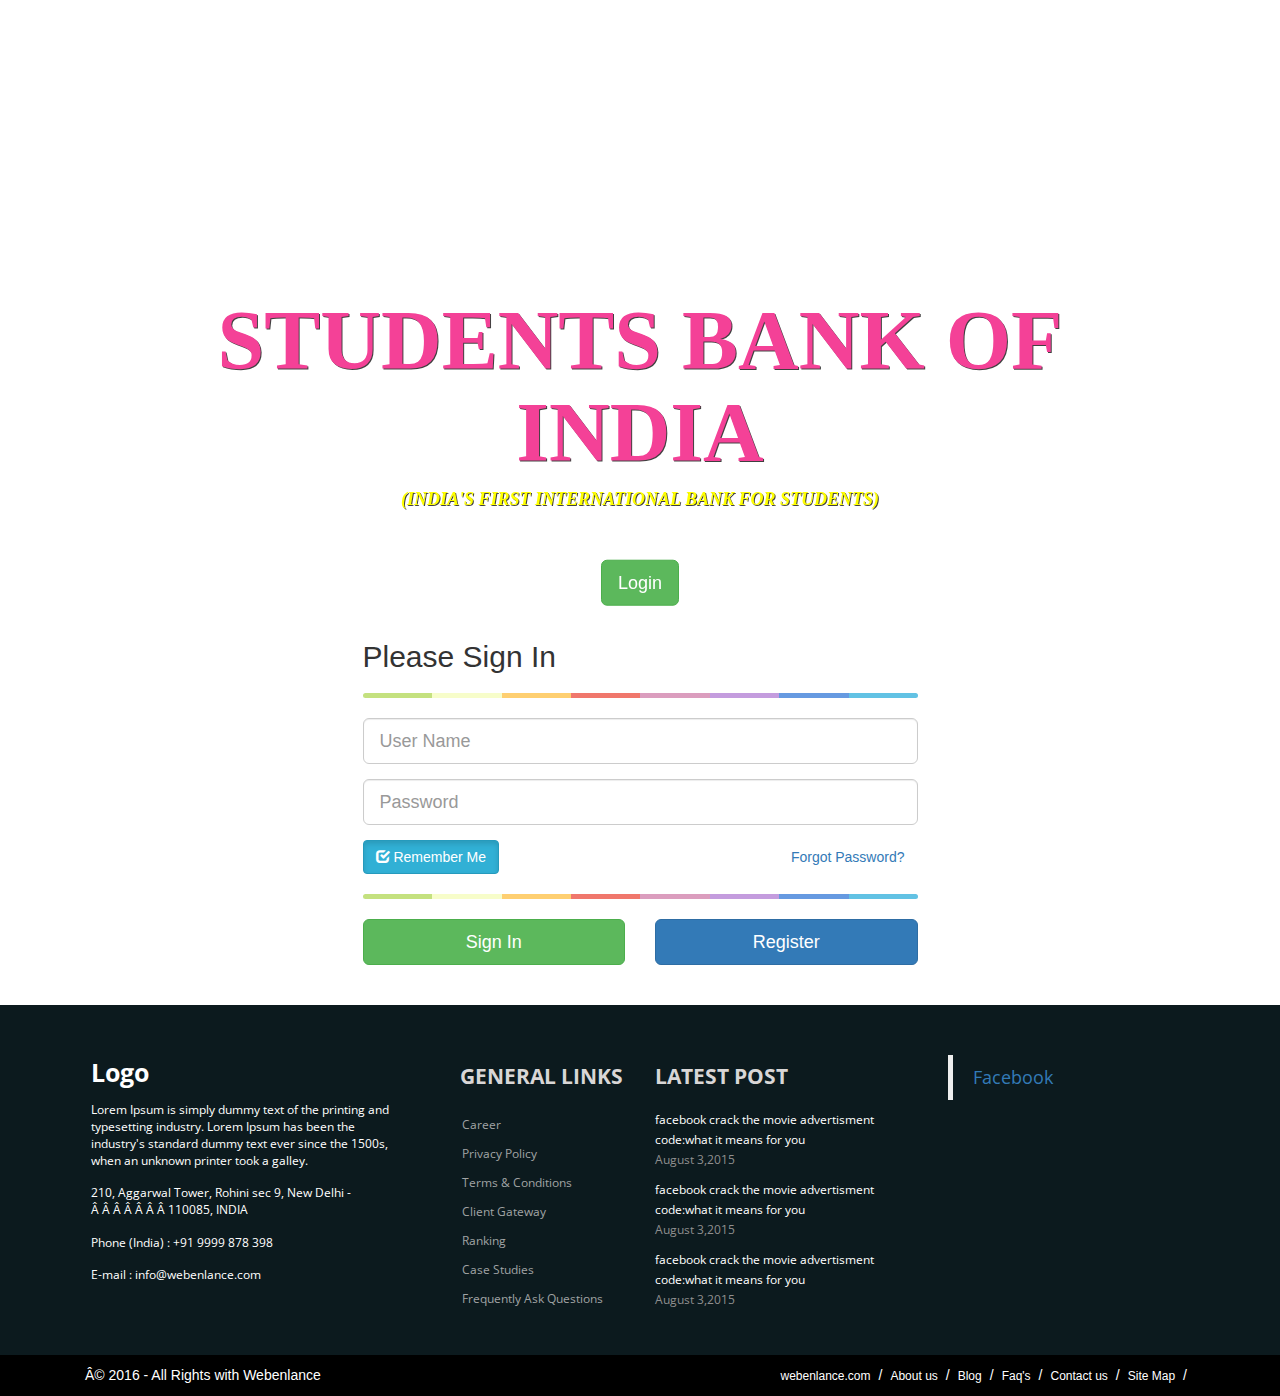
<file: index.html>
<!DOCTYPE html PUBLIC "-//W3C//DTD HTML 4.01 Transitional//EN" "http://www.w3.org/TR/html4/loose.dtd">
<html>
	<head>
	<meta http-equiv="Content-Type" content="text/html; charset=ISO-8859-1">
		<title>StudentsBankOfIndia</title>
    <meta name="viewport" content="width=device-width, initial-scale=1">
    <link rel="stylesheet" href="http://maxcdn.bootstrapcdn.com/bootstrap/3.3.4/css/bootstrap.min.css">
    <script src="https://ajax.googleapis.com/ajax/libs/jquery/1.11.3/jquery.min.js"></script>
    <script src="http://maxcdn.bootstrapcdn.com/bootstrap/3.3.4/js/bootstrap.min.js"></script>
		
		<link rel="stylesheet" href="./styles/index.css"/>
    <link rel="stylesheet" href="./styles/footer.css"/>

		<script type="text/javascript" src="./scripts/index.js"></script>
	</head>
<body>
<!--=========================================================================================================================-->
<!--=========================================================================================================================-->
<!--=========================================================================================================================-->

<!--========================================================Bannner Starts============================================-->
	<div class="container-fluid">
		<div class="hero">
        <hgroup>
            <h1>Students Bank Of India</h1>        
            <h4><em>(India's First International Bank for Students)</em></h4>
        </hgroup>
        <br/><br/>
        <a href="#login"><button class="btn btn-success btn-lg" role="button">Login</button></a>
      </div>
    </div>
	</div>
  <!--=========================================================================================================================-->
  <!--=========================================================================================================================-->
  <!--=========================================================================================================================-->
  <!--=======================================LogIn Form Starts=========================================-->
	<div class="container">
	<div class="row" style="margin-top:20px" id="login">
	    <div class="col-xs-12 col-sm-8 col-md-6 col-sm-offset-2 col-md-offset-3">
			<form role="form">
				<fieldset>
					<h2>Please Sign In</h2>
					<hr class="colorgraph">
					<div class="form-group">
	                    <input type="username" name="username" id="username" class="form-control input-lg" placeholder="User Name"  required>
					</div>
					<div class="form-group">
	                    <input type="password" name="password" id="password" class="form-control input-lg" placeholder="Password" required>
					</div>
					<span class="button-checkbox">
						<button type="button" class="btn" data-color="info">Remember Me</button>
	                    <input type="checkbox" name="remember_me" id="remember_me" checked="checked" class="hidden">
						<a href="" class="btn btn-link pull-right">Forgot Password?</a>
					</span>
					<hr class="colorgraph">
					<div class="row">
						<div class="col-xs-6 col-sm-6 col-md-6">
	                        <input type="submit" class="btn btn-lg btn-success btn-block" value="Sign In">
						</div>
						<div class="col-xs-6 col-sm-6 col-md-6">
							<a href="Registration.html" class="btn btn-lg btn-primary btn-block">Register</a>
						</div>
					</div>
				</fieldset>
			</form>
		</div>
	</div>
	</div>
	<br/><br/>
  <!--=========================================================================================================================-->
  <!--=========================================================================================================================-->
  <!--=========================================================================================================================-->
  <!--============================================Footer Starts===============================================-->
  <!--footer start from here-->
	<footer>
  <div class="container">
    <div class="row">
      <div class="col-md-4 col-sm-6 footerleft ">
        <div class="logofooter"> Logo</div>
        <p>Lorem Ipsum is simply dummy text of the printing and typesetting industry. Lorem Ipsum has been the industry's standard dummy text ever since the 1500s, when an unknown printer took a galley.</p>
        <p><i class="fa fa-map-pin"></i> 210, Aggarwal Tower, Rohini sec 9, New Delhi -        110085, INDIA</p>
        <p><i class="fa fa-phone"></i> Phone (India) : +91 9999 878 398</p>
        <p><i class="fa fa-envelope"></i> E-mail : info@webenlance.com</p>
        
      </div>
      <div class="col-md-2 col-sm-6 paddingtop-bottom">
        <h6 class="heading7">GENERAL LINKS</h6>
        <ul class="footer-ul">
          <li><a href="#"> Career</a></li>
          <li><a href="#"> Privacy Policy</a></li>
          <li><a href="#"> Terms & Conditions</a></li>
          <li><a href="#"> Client Gateway</a></li>
          <li><a href="#"> Ranking</a></li>
          <li><a href="#"> Case Studies</a></li>
          <li><a href="#"> Frequently Ask Questions</a></li>
        </ul>
      </div>
      <div class="col-md-3 col-sm-6 paddingtop-bottom">
        <h6 class="heading7">LATEST POST</h6>
        <div class="post">
          <p>facebook crack the movie advertisment code:what it means for you <span>August 3,2015</span></p>
          <p>facebook crack the movie advertisment code:what it means for you <span>August 3,2015</span></p>
          <p>facebook crack the movie advertisment code:what it means for you <span>August 3,2015</span></p>
        </div>
      </div>
      <div class="col-md-3 col-sm-6 paddingtop-bottom">
        <div class="fb-page" data-href="https://www.facebook.com/facebook" data-tabs="timeline" data-height="300" data-small-header="false" style="margin-bottom:15px;" data-adapt-container-width="true" data-hide-cover="false" data-show-facepile="true">
          <div class="fb-xfbml-parse-ignore">
            <blockquote cite="https://www.facebook.com/facebook"><a href="https://www.facebook.com/facebook">Facebook</a></blockquote>
          </div>
        </div>
      </div>
    </div>
  </div>
</footer>


<div class="copyright">
  <div class="container">
    <div class="col-md-6">
      <p>© 2016 - All Rights with Webenlance</p>
    </div>
    <div class="col-md-6">
      <ul class="bottom_ul">
        <li><a href="#">webenlance.com</a></li>
        <li><a href="#">About us</a></li>
        <li><a href="#">Blog</a></li>
        <li><a href="#">Faq's</a></li>
        <li><a href="#">Contact us</a></li>
        <li><a href="#">Site Map</a></li>
      </ul>
    </div>
  </div>
</div>
</body>
</html>
</file>
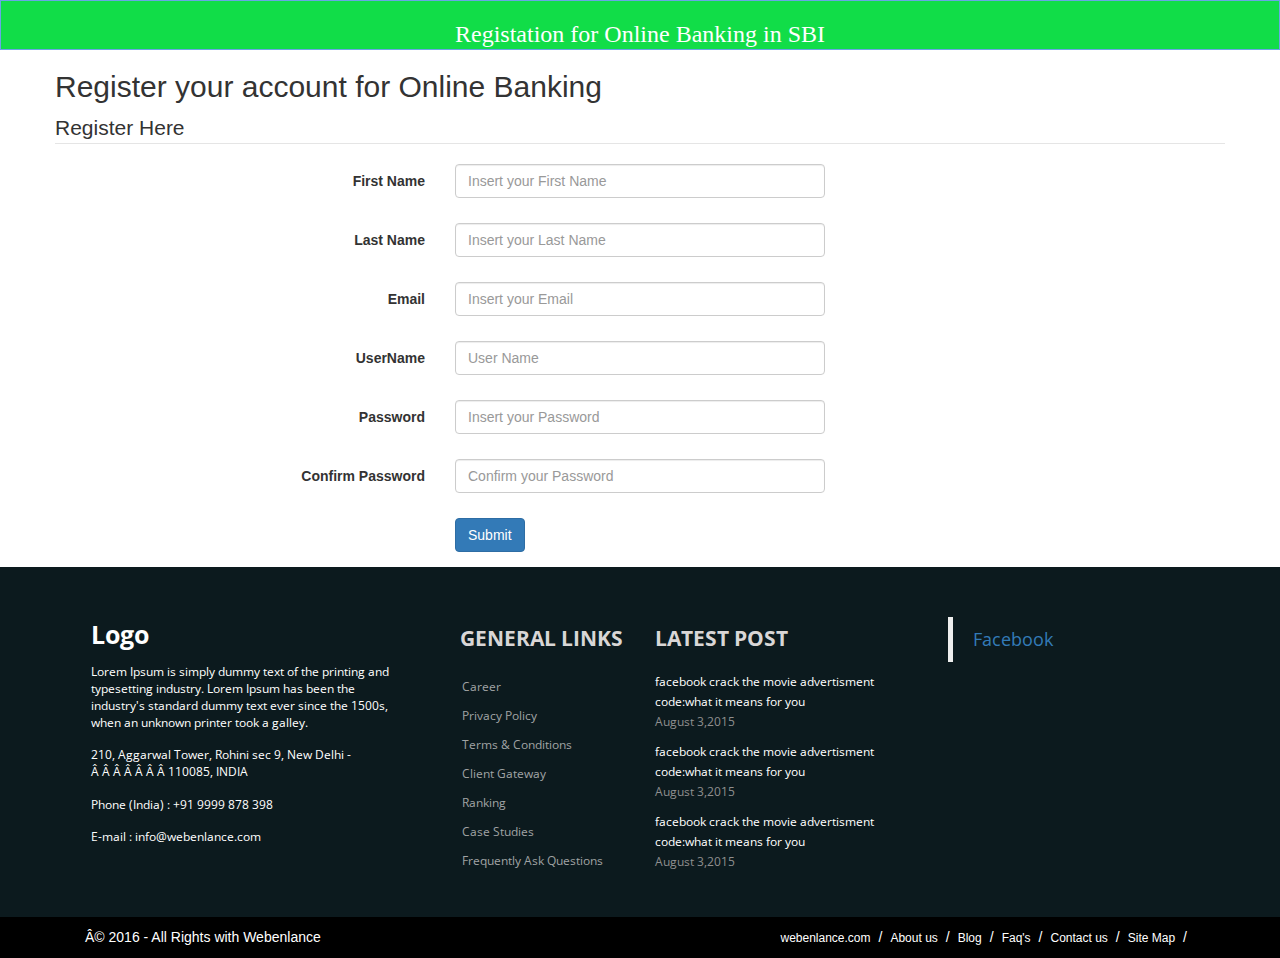
<file: Registration.html>
<!DOCTYPE html PUBLIC "-//W3C//DTD HTML 4.01 Transitional//EN" "http://www.w3.org/TR/html4/loose.dtd">
<html>
	<head>
	<meta http-equiv="Content-Type" content="text/html; charset=ISO-8859-1">
		<title>Registration</title>
		<meta name="viewport" content="width=device-width, initial-scale=1">
    <link rel="stylesheet" href="http://maxcdn.bootstrapcdn.com/bootstrap/3.3.4/css/bootstrap.min.css">
    <script src="https://ajax.googleapis.com/ajax/libs/jquery/1.11.3/jquery.min.js"></script>
    <script src="http://maxcdn.bootstrapcdn.com/bootstrap/3.3.4/js/bootstrap.min.js"></script>
    <link rel="stylesheet" type="text/css" href="./styles/footer.css">

	</head>
	<body>
<!--=============================Banner Welcome to Students Bank Of India Stats=============================================-->
        <div class="container-fluid">
            <div class="row">
                <div class="col-md-12" style="background-color: #11dd48; border: 1px solid #69a5e5; height: 50px; color:white">
                    <h3 style="font-family: Tahoma; text-align: center;">Registation for Online Banking in SBI</h3>
                </div>  
            </div>
        </div>
    <!--=============================Banner Welcome to Students Bank Of India Ends=============================================-->

	<div class="container">
	<div class="row">
		<h2>Register your account for Online Banking</h2> 
        
        <form class="form-horizontal">
		<fieldset>

		<!-- Form Name -->
		<legend>Register Here</legend>

		<!-- Text input-->
		<div class="form-group">
  		<label class="col-md-4 control-label" for="textinput">First Name</label>  
  		<div class="col-md-4">
  		<input id="textinput" name="textinput" placeholder="Insert your First Name" class="form-control input-md" required="" type="text">
  		<span class="help-block"> </span>  
  	</div>
	</div>

	<!-- Text input-->
	<div class="form-group">
  	<label class="col-md-4 control-label" for="textinput">Last Name</label>  
  	<div class="col-md-4">
  	<input id="textinput" name="textinput" placeholder="Insert your Last Name" class="form-control input-md" required="" type="text">
  	<span class="help-block"> </span>  
  	</div>
	</div>

	<!-- Text input-->
	<div class="form-group">
  	<label class="col-md-4 control-label" for="textinput">Email</label>  
  	<div class="col-md-4">
  	<input id="textinput" name="textinput" placeholder="Insert your Email" class="form-control input-md" required="" type="text">
  	<span class="help-block"> </span>  
  	</div>
	</div>

	<!-- Text input-->
	<div class="form-group">
  	<label class="col-md-4 control-label" for="textinput">UserName</label>  
  	<div class="col-md-4">
  	<input id="textinput" name="textinput" placeholder="User Name" class="form-control input-md" required="" type="text">
  	<span class="help-block"> </span>  
  	</div>
	</div>

	<!-- Text input-->
	<div class="form-group">
  	<label class="col-md-4 control-label" for="textinput">Password</label>  
  	<div class="col-md-4">
  	<input id="textinput" name="textinput" placeholder="Insert your Password" class="form-control input-md" required="" type="text">
  	<span class="help-block"> </span>  
  	</div>
	</div>

	<!-- Text input-->
	<div class="form-group">
  	<label class="col-md-4 control-label" for="textinput">Confirm Password</label>  
  	<div class="col-md-4">
  	<input id="textinput" name="textinput" placeholder="Confirm your Password" class="form-control input-md" required="" type="text">
  	<span class="help-block"> </span>  
  	</div>
	</div>

	<!-- Button -->
	<div class="form-group">
  	<label class="col-md-4 control-label" for="singlebutton"> </label>
  	<div class="col-md-4">
   	 <button id="singlebutton" name="singlebutton" class="btn btn-primary">Submit</button>
  	</div>
	</div>

	</fieldset>
</form>

</div>
</div>	

<!--=========================================================================================================================-->
  <!--=========================================================================================================================-->
  <!--=========================================================================================================================-->
  <!--============================================Footer Starts===============================================-->
  <!--footer start from here-->
  <footer>
  <div class="container">
    <div class="row">
      <div class="col-md-4 col-sm-6 footerleft ">
        <div class="logofooter"> Logo</div>
        <p>Lorem Ipsum is simply dummy text of the printing and typesetting industry. Lorem Ipsum has been the industry's standard dummy text ever since the 1500s, when an unknown printer took a galley.</p>
        <p><i class="fa fa-map-pin"></i> 210, Aggarwal Tower, Rohini sec 9, New Delhi -        110085, INDIA</p>
        <p><i class="fa fa-phone"></i> Phone (India) : +91 9999 878 398</p>
        <p><i class="fa fa-envelope"></i> E-mail : info@webenlance.com</p>
        
      </div>
      <div class="col-md-2 col-sm-6 paddingtop-bottom">
        <h6 class="heading7">GENERAL LINKS</h6>
        <ul class="footer-ul">
          <li><a href="#"> Career</a></li>
          <li><a href="#"> Privacy Policy</a></li>
          <li><a href="#"> Terms & Conditions</a></li>
          <li><a href="#"> Client Gateway</a></li>
          <li><a href="#"> Ranking</a></li>
          <li><a href="#"> Case Studies</a></li>
          <li><a href="#"> Frequently Ask Questions</a></li>
        </ul>
      </div>
      <div class="col-md-3 col-sm-6 paddingtop-bottom">
        <h6 class="heading7">LATEST POST</h6>
        <div class="post">
          <p>facebook crack the movie advertisment code:what it means for you <span>August 3,2015</span></p>
          <p>facebook crack the movie advertisment code:what it means for you <span>August 3,2015</span></p>
          <p>facebook crack the movie advertisment code:what it means for you <span>August 3,2015</span></p>
        </div>
      </div>
      <div class="col-md-3 col-sm-6 paddingtop-bottom">
        <div class="fb-page" data-href="https://www.facebook.com/facebook" data-tabs="timeline" data-height="300" data-small-header="false" style="margin-bottom:15px;" data-adapt-container-width="true" data-hide-cover="false" data-show-facepile="true">
          <div class="fb-xfbml-parse-ignore">
            <blockquote cite="https://www.facebook.com/facebook"><a href="https://www.facebook.com/facebook">Facebook</a></blockquote>
          </div>
        </div>
      </div>
    </div>
  </div>
</footer>


<div class="copyright">
  <div class="container">
    <div class="col-md-6">
      <p>© 2016 - All Rights with Webenlance</p>
    </div>
    <div class="col-md-6">
      <ul class="bottom_ul">
        <li><a href="#">webenlance.com</a></li>
        <li><a href="#">About us</a></li>
        <li><a href="#">Blog</a></li>
        <li><a href="#">Faq's</a></li>
        <li><a href="#">Contact us</a></li>
        <li><a href="#">Site Map</a></li>
      </ul>
    </div>
  </div>
</div>
<!--=========================Footer Ends Here===================-->
</body>
</html>
</file>
<file: styles/index.css>
.colorgraph {
  height: 5px;
  border-top: 0;
  background: #c4e17f;
  border-radius: 5px;
  background-image: -webkit-linear-gradient(left, #c4e17f, #c4e17f 12.5%, #f7fdca 12.5%, #f7fdca 25%, #fecf71 25%, #fecf71 37.5%, #f0776c 37.5%, #f0776c 50%, #db9dbe 50%, #db9dbe 62.5%, #c49cde 62.5%, #c49cde 75%, #669ae1 75%, #669ae1 87.5%, #62c2e4 87.5%, #62c2e4);
  background-image: -moz-linear-gradient(left, #c4e17f, #c4e17f 12.5%, #f7fdca 12.5%, #f7fdca 25%, #fecf71 25%, #fecf71 37.5%, #f0776c 37.5%, #f0776c 50%, #db9dbe 50%, #db9dbe 62.5%, #c49cde 62.5%, #c49cde 75%, #669ae1 75%, #669ae1 87.5%, #62c2e4 87.5%, #62c2e4);
  background-image: -o-linear-gradient(left, #c4e17f, #c4e17f 12.5%, #f7fdca 12.5%, #f7fdca 25%, #fecf71 25%, #fecf71 37.5%, #f0776c 37.5%, #f0776c 50%, #db9dbe 50%, #db9dbe 62.5%, #c49cde 62.5%, #c49cde 75%, #669ae1 75%, #669ae1 87.5%, #62c2e4 87.5%, #62c2e4);
  background-image: linear-gradient(to right, #c4e17f, #c4e17f 12.5%, #f7fdca 12.5%, #f7fdca 25%, #fecf71 25%, #fecf71 37.5%, #f0776c 37.5%, #f0776c 50%, #db9dbe 50%, #db9dbe 62.5%, #c49cde 62.5%, #c49cde 75%, #669ae1 75%, #669ae1 87.5%, #62c2e4 87.5%, #62c2e4);
}

.container-fluid{
  background-image: url(https://thumbs.dreamstime.com/z/business-finance-banking-stock-market-background-concept-58652365.jpg);
  background-repeat: no-repeat;
  width: 100%;
  height: 600px;
}

.hero {
    position: absolute;
    top: 50%;
    left: 50%;
    z-index: 3;
    color: #f44197;
    text-align: center;
    text-transform: uppercase;
    text-shadow: 1px 1px 0 rgba(0,0,0,.75);
      -webkit-transform: translate3d(-50%,-50%,0);
         -moz-transform: translate3d(-50%,-50%,0);
          -ms-transform: translate3d(-50%,-50%,0);
           -o-transform: translate3d(-50%,-50%,0);
              transform: translate3d(-50%,-50%,0);
}
.hero h1 {
    font-family: Tahoma;
    font-size: 6em;    
    font-weight: bold;
    margin: 0;
    padding: 0;
}
@media screen and (min-width: 980px){
    .hero { width: 980px; }    
}
@media screen and (max-width: 640px){
    .hero h1 { font-size: 4em; }    
}
.hero h4{
  font-family:cosmic;
  color:yellow;
  font-weight: bold;
}
</file>
<file: styles/footer.css>
@import url(https://fonts.googleapis.com/css?family=Open+Sans:400,700,300);
footer { background-color:#0c1a1e; min-height:350px; font-family: 'Open Sans', sans-serif; }
.footerleft { margin-top:50px; padding:0 36px; }
.logofooter { margin-bottom:10px; font-size:25px; color:#fff; font-weight:700;}

.footerleft p { color:#fff; font-size:12px !important; font-family: 'Open Sans', sans-serif; margin-bottom:15px;}
.footerleft p i { width:20px; color:#999;}


.paddingtop-bottom {  margin-top:50px;}
.footer-ul { list-style-type:none;  padding-left:0px; margin-left:2px;}
.footer-ul li { line-height:29px; font-size:12px;}
.footer-ul li a { color:#a0a3a4; transition: color 0.2s linear 0s, background 0.2s linear 0s; }
.footer-ul i { margin-right:10px;}
.footer-ul li a:hover {transition: color 0.2s linear 0s, background 0.2s linear 0s; color:#ff670f; }

.social:hover {
     -webkit-transform: scale(1.1);
     -moz-transform: scale(1.1);
     -o-transform: scale(1.1);
 }
 .icon-ul { list-style-type:none !important; margin:0px; padding:0px;}
 .icon-ul li { line-height:75px; width:100%; float:left;}
 .icon { float:left; margin-right:5px;}
 
 
 .copyright { min-height:40px; background-color:#000000;}
 .copyright p { text-align:left; color:#FFF; padding:10px 0; margin-bottom:0px;}
 .heading7 { font-size:21px; font-weight:700; color:#d9d6d6; margin-bottom:22px;}
 .post p { font-size:12px; color:#FFF; line-height:20px;}
 .post p span { display:block; color:#8f8f8f;}
 .bottom_ul { list-style-type:none; float:right; margin-bottom:0px;}
 .bottom_ul li { float:left; line-height:40px;}
 .bottom_ul li:after { content:"/"; color:#FFF; margin-right:8px; margin-left:8px;}
 .bottom_ul li a { color:#FFF;  font-size:12px;}
</file>
